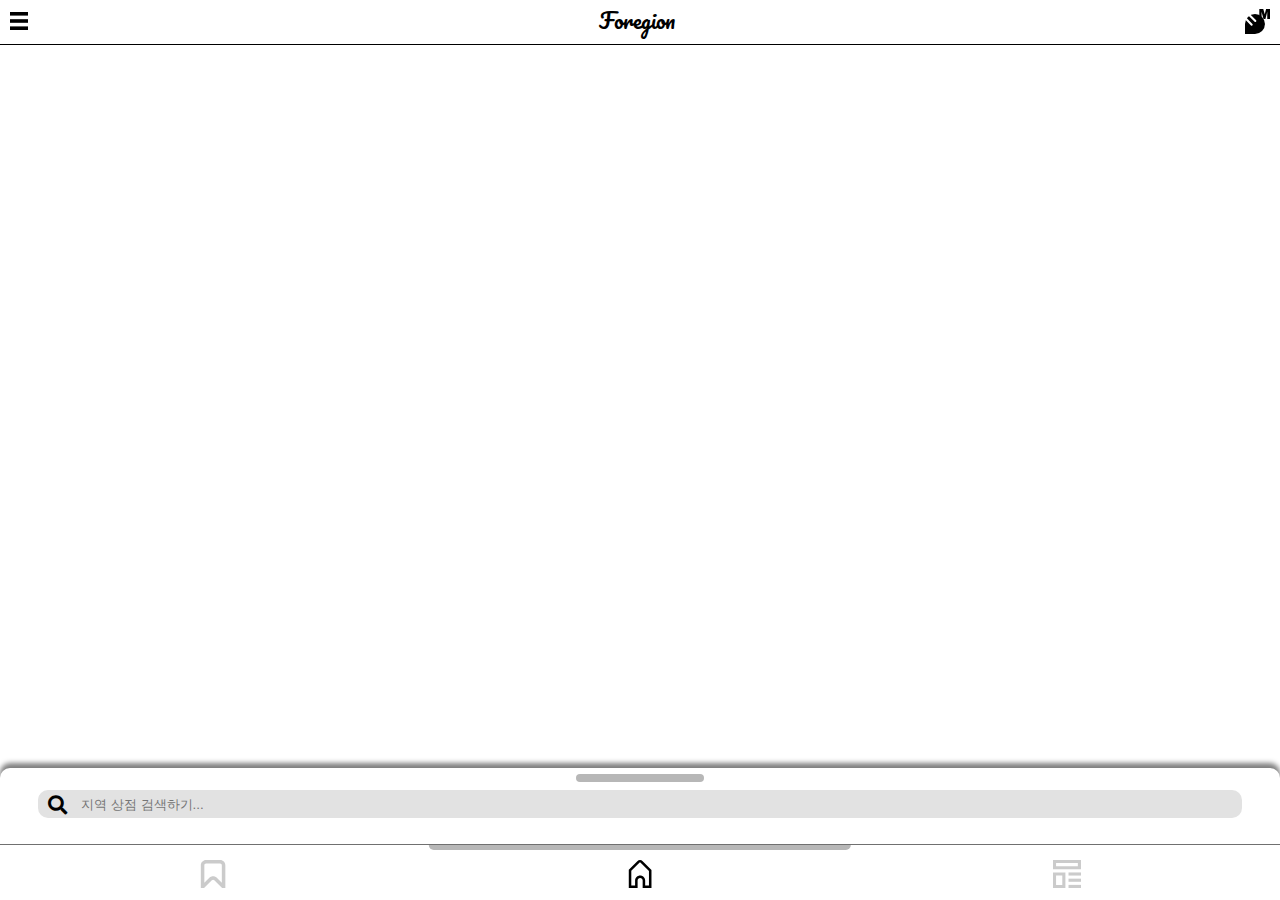
<file: index.html>
<!DOCTYPE html>
<html lang="ko">
<head>
	<meta charset="UTF-8">
	<meta name="viewport" content="width=device-width, initial-scale=1.0">
	<link rel="stylesheet" href="https://cdnjs.cloudflare.com/ajax/libs/font-awesome/5.8.2/css/all.min.css">
	<link rel="stylesheet" href="./assets/css/main-style.css">
	<link href="https://fonts.googleapis.com/css2?family=Pacifico&display=swap" rel="stylesheet">

	<link rel="icon" href="./favicon.png">

	<script type="text/javascript"
	        src="https://dapi.kakao.com/v2/maps/sdk.js?appkey=fabb2a7dfe3b7e550c72faf934cc67f0"></script>
	<script src="./assets/js/main.js"></script>
	<title>Foregion</title>
</head>
<body>
<header>
	<div class="topNav">
		<ul>
			<li class="menu"><img src="./assets/icon/menu.svg"></li>
			<li class="main_name">Foregion</li>
			<li class="messenger"><img src="./assets/icon/messenger.svg"></li>
		</ul>

	</div>
</header>

<main>
	<div class="map" id="map"></div>
</main>

<div class=slideDomain> <!--블라인드 영역 (상단바~하단바)-->
	<div class="slide">
		<svg class="slider">
			<rect/>
		</svg>
		<div class="search-box">
			<span class="search-btn"><i class="fas fa-search"></i></span>
			<input class="search-bar" type="text" placeholder=" 지역 상점 검색하기...">
		</div>
		<div class="scroll">
			스크롤

		</div>
	</div>
</div>

<div class="bottomNav">
	<svg class="selector">
		<rect/>
	</svg>
	<ul>
		<li class="bookmark"><img src="./assets/icon/bookmark.svg" ./></li>
		<li class="home selectedMenu"><img src="./assets/icon/home.svg" ./></li>
		<li class="feed"><img src="./assets/icon/feed.svg" ./></li>
	</ul>
</div>
</body>
</html>
</file>
<file: assets/css/main-style.css>
* {
    padding: 0;
    margin: 0;
}

/*Top Navigation*/
.topNav ul {
    list-style-type: none;
    overflow: hidden;
    text-align-last: center;
    line-height: 40px;
}

.topNav li {
    display: inline-block;
}

.topNav img {
    vertical-align: middle;
}

.main_name {
    font-family: "Pacifico", cursive;
    font-size: 130%;
}

.menu {
    margin-left: 10px;
    float: left;
    width: 18px;
}

.messenger {
    float: right;
    margin-right: 10px;
    width: 25px;
}

.topNav {
    z-index: 999;

    position: absolute;
    top: 0;
    border-bottom: 1px solid black;
    background-color: white;
    height: 44px;
    width: 100%;
}

/*Main Map*/

.map {
    width: 100vw;
    height: 100vh;
}

/*Slider*/
.slideDomain {
    z-index: 999;

    position: absolute;
    bottom: 55px;
    width: 100%;

}

.slide {
    position: absolute;
    background-color: white;
    bottom: -20px; /*블라인드 높이 (bottom: -20 ~ top: 0)*/
    border-top-right-radius: 10px;
    border-top-left-radius: 10px;
    box-shadow: 0 -5px 5px 0px rgba(0, 0, 0, 0.5);
    padding-top: 1px;
    width: 100%;
    overflow: hidden;
}

.slider {
    display: block;
    background-color: #B7B7B7;
    margin: 0 auto;
    width: 10%;
    height: 8px;
    border-radius: 10px;
    margin-top: 5px;
}

.search-box {
    padding-top: 2px;
    padding-bottom: 2px;
    margin: 0 auto;
    height: 24px;
    margin-top: 8px;
    width: 94%;
    border-radius: 10px;
    background-color: #E2E2E2;
    display: flex;
    align-items: center;
    margin-bottom: 2%;
}

.search-btn {
    display: flex;
    align-content: center;

    margin-left: 10px;
    font-size: 1.2rem;
}

.search-bar {
    display: block;
    width: 90%;
    height: 24px;
    margin-left: 10px;
    border: none;
    bottom: 0px;
    outline: none;
    background-color: rgba(226, 226, 226, 0);
}

.scroll {
    transition: .3s;
    /*스크롤 컨텐츠*/
}

/*Bottom Navigation*/

.bottomNav {
    z-index: 999;

    position: absolute;
    bottom: 0;
    width: 100%;
    border-top: solid #707070 0.2px;
    background-color: white;

}

.selector {
    position: absolute;
    left: 50%;
    transform: translate(-50%, 0%); /*이동 시에 left 값과 transform 첫 번째 값 같이 변경*/
    display: block;
    background-color: #B7B7B7;
    width: 33%;
    height: 5px;
    border-bottom-right-radius: 10px;
    border-bottom-left-radius: 10px;

}

.bottomNav ul {
    display: flex;
    list-style-type: none;
    overflow: hidden;
    justify-content: space-around;
    line-height: 55px;
}

.bottomNav li {
    display: inline-block;
    width: 28px;
}

.bottomNav img {
    vertical-align: middle; /*색 변경 필요 시에 html에서 인라인 svg로 변경한 후 JS 스크립트 이용*/
}

.bottomNav > ul > li {
    opacity: .2;
}

.bottomNav > ul > li:hover {
    opacity: .5;
}

.selectedMenu {
    opacity: 1.0 !important;
}
</file>
